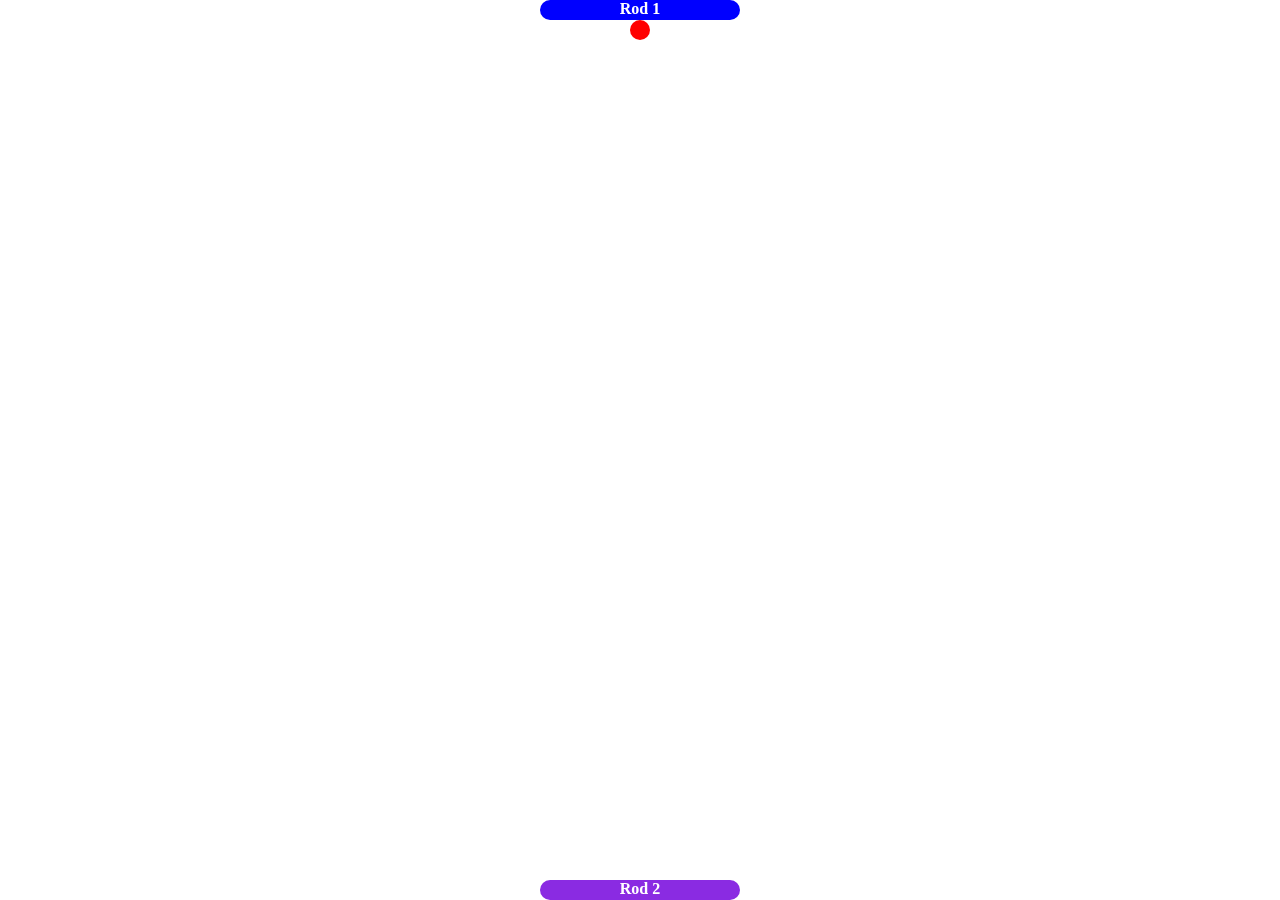
<file: index.html>
<!DOCTYPE html>
<html>
<head>
    <title>Ping Pong</title>
    <link rel="stylesheet" href="style.css">
</head>
<body>

    <div id="container">

        <div id="ball"></div>
        <div id="rod1">Rod 1</div>
        <div id="rod2">Rod 2</div>

    </div>
    <script src="script.js"></script>
</body>
</html>
</file>
<file: style.css>
#container {
    position: relative;
}

#ball {
    width: 20px;
    height: 20px;
    background-color: red;
    position: fixed;
    top: 20px;
    left: 52.5%;
    border-radius: 50%;
}

#rod1, #rod2 {
    width: 200px;
    height: 20px;
    position: fixed;
    left: 50%;
    border-radius: 25px;
    text-align: center;
    color: white;
    font-weight: bold;
}

#rod1 {
    background-color: blue;
    top: 0px;    
}

#rod2 {
    background-color: blueviolet;
    bottom: 0px;
}
</file>
